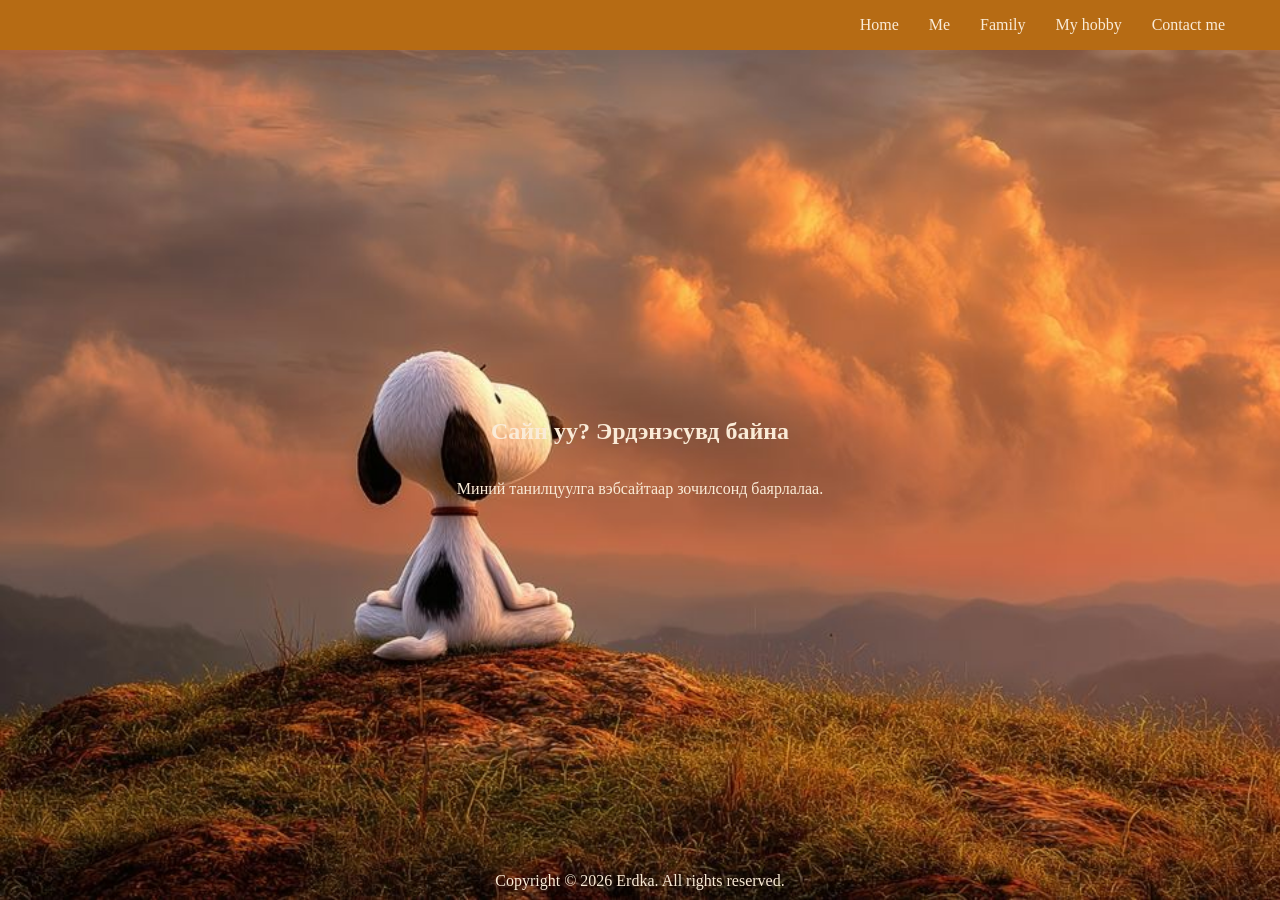
<file: index.html>
<!DOCTYPE html>
<html lang="en">
<head>
    <meta charset="UTF-8">
    <meta name="viewport" content="width=device-width, initial-scale=1.0">
    <title>Document</title>
    <link rel="stylesheet" href="style.css">
</head>
<body>
    <nav>
        <a href="index.html">Home</a>
        <a href="me.html">Me</a>
        <a href="family.html">Family</a>
        <a href="myboyfriend.html">My hobby</a>
        <a href="contact.html">Contact me</a>
    </nav>
    <main>
        <h2>Сайн уу? Эрдэнэсувд байна</h2>
        <p>Миний танилцуулга вэбсайтаар зочилсонд баярлалаа.</p>
    </main>
    <footer>Copyright © 2026 Erdka. All rights reserved.</footer>
</body>
</html>
</file>
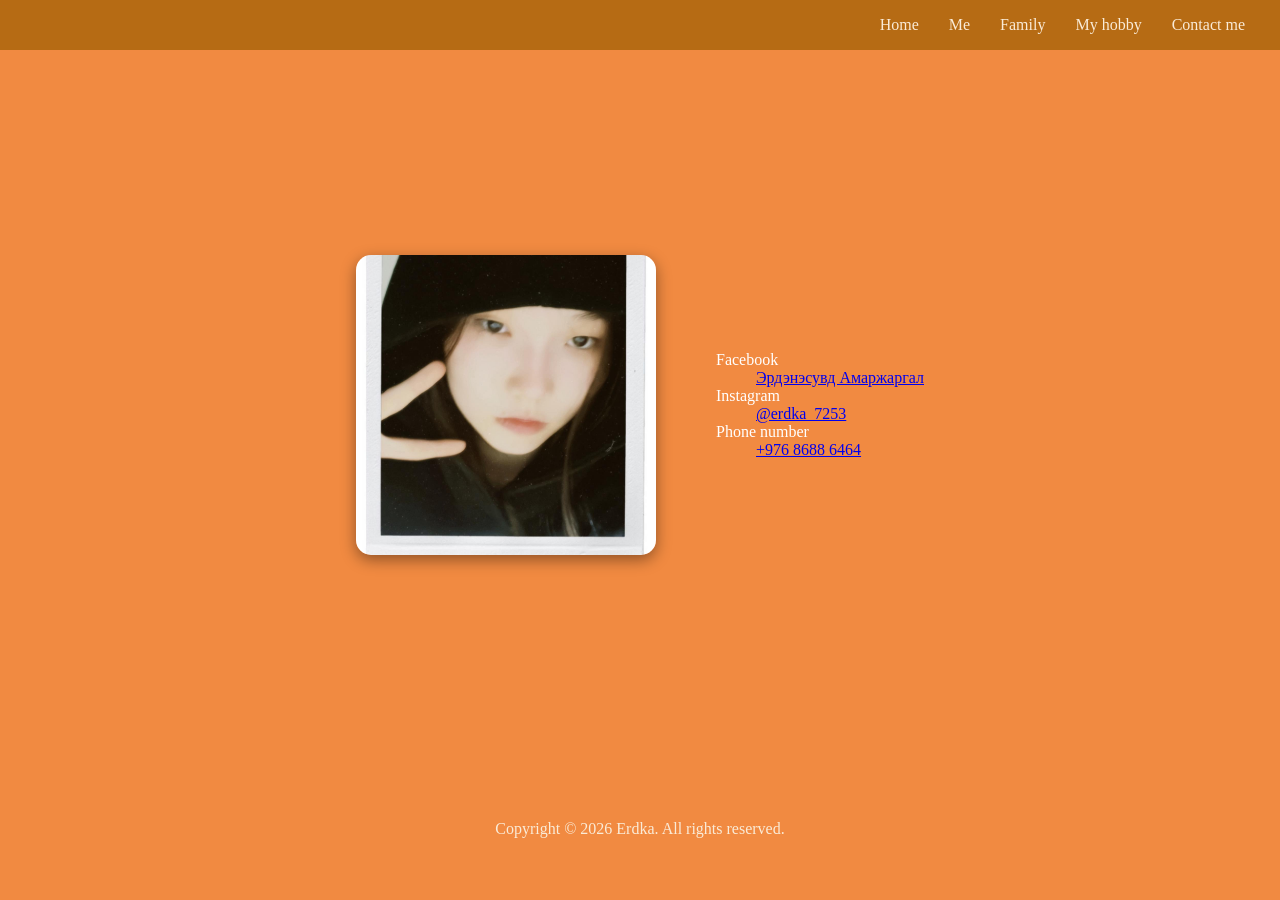
<file: contact.html>
<!DOCTYPE html>
<html lang="en">
<head>
    <meta charset="UTF-8">
    <meta name="viewport" content="width=device-width, initial-scale=1.0">
    <title>Document</title>
    <link rel="stylesheet" href="contact.css">
</head>
<body>
    <nav>
    <a href="index.html">Home</a>
    <a href="me.html">Me</a>
    <a href="family.html">Family</a>
    <a href="myboyfriend.html">My hobby</a>
    <a href="contact.html">Contact me</a>
    </nav>
    <main>
        <img src="525432945_2549922852028764_3215232524230785628_n.jpg" alt="profile">
        <article>
    <dl>
        <dt>Facebook</dt>
        <dd>
            <a href="https://www.facebook.com/erdenesuvd.amarzargal" target="_blank">
                Эрдэнэсувд Амаржаргал
            </a>
        </dd>

        <dt>Instagram</dt>
        <dd>
            <a href="https://www.instagram.com/erdka_7253/" target="_blank">
                @erdka_7253
            </a>
        </dd>

        <dt>Phone number</dt>
        <dd>
            <a href="tel:+97686886464">
                +976 8688 6464
            </a>
        </dd>
    </dl>
</article>
    </main>
<footer>Copyright © 2026 Erdka. All rights reserved.</footer>
</body>
</html>
</file>
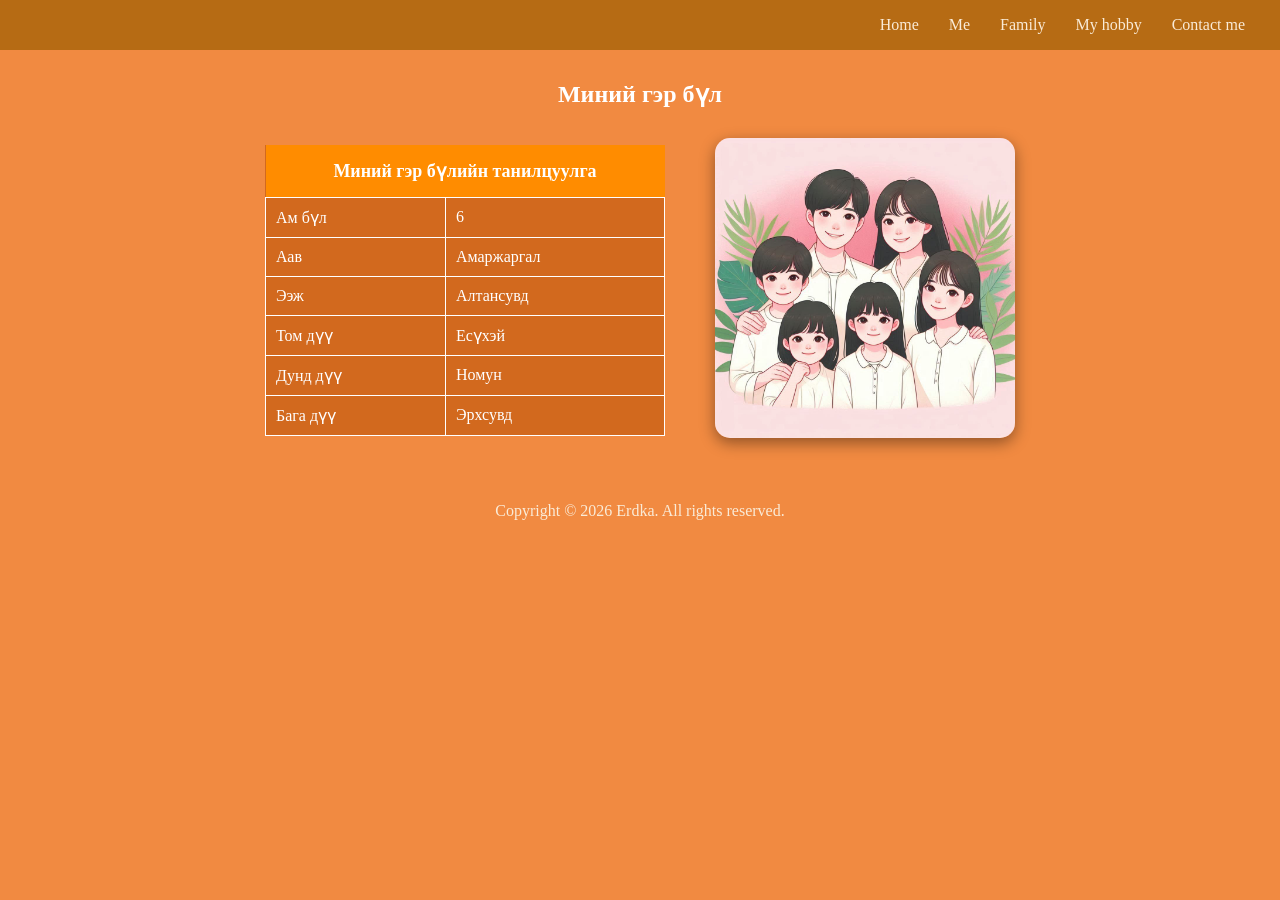
<file: family.html>
<!DOCTYPE html>
<html lang="en">
<head>
    <meta charset="UTF-8">
    <meta name="viewport" content="width=device-width, initial-scale=1.0">
    <title>Document</title>
    <link rel="stylesheet" href="family.css">
</head>
<body>
    <nav>
    <a href="index.html">Home</a>
    <a href="me.html">Me</a>
    <a href="family.html">Family</a>
    <a href="myboyfriend.html">My hobby</a>
    <a href="contact.html">Contact me</a>
</nav>
<h2>Миний гэр бүл</h2>

<main>
    <table class="profile">
        <tr>
            <th colspan="2">Миний гэр бүлийн танилцуулга</th>
        </tr>
        <tr>
            <td>Ам бүл</td>
            <td>6</td>
        </tr>
        <tr>
            <td>Аав</td>
            <td>Амаржаргал</td>
        </tr>
        <tr>
            <td>Ээж</td>
            <td>Алтансувд</td>
        </tr>
        <tr>
            <td>Том дүү</td>
            <td>Есүхэй</td>
        </tr>
        <tr>
            <td>Дунд дүү</td>
            <td>Номун</td>
        </tr>
        <tr>
            <td>Бага дүү</td>
            <td>Эрхсувд</td>
        </tr>
    </table>

    <div >
       <img src="27638abdd4b9e8547872bf7d5f5b64b1.jpg" alt="profile">
    </div>
</main>

<footer>Copyright © 2026 Erdka. All rights reserved.</footer>
</body>
</html>
</file>
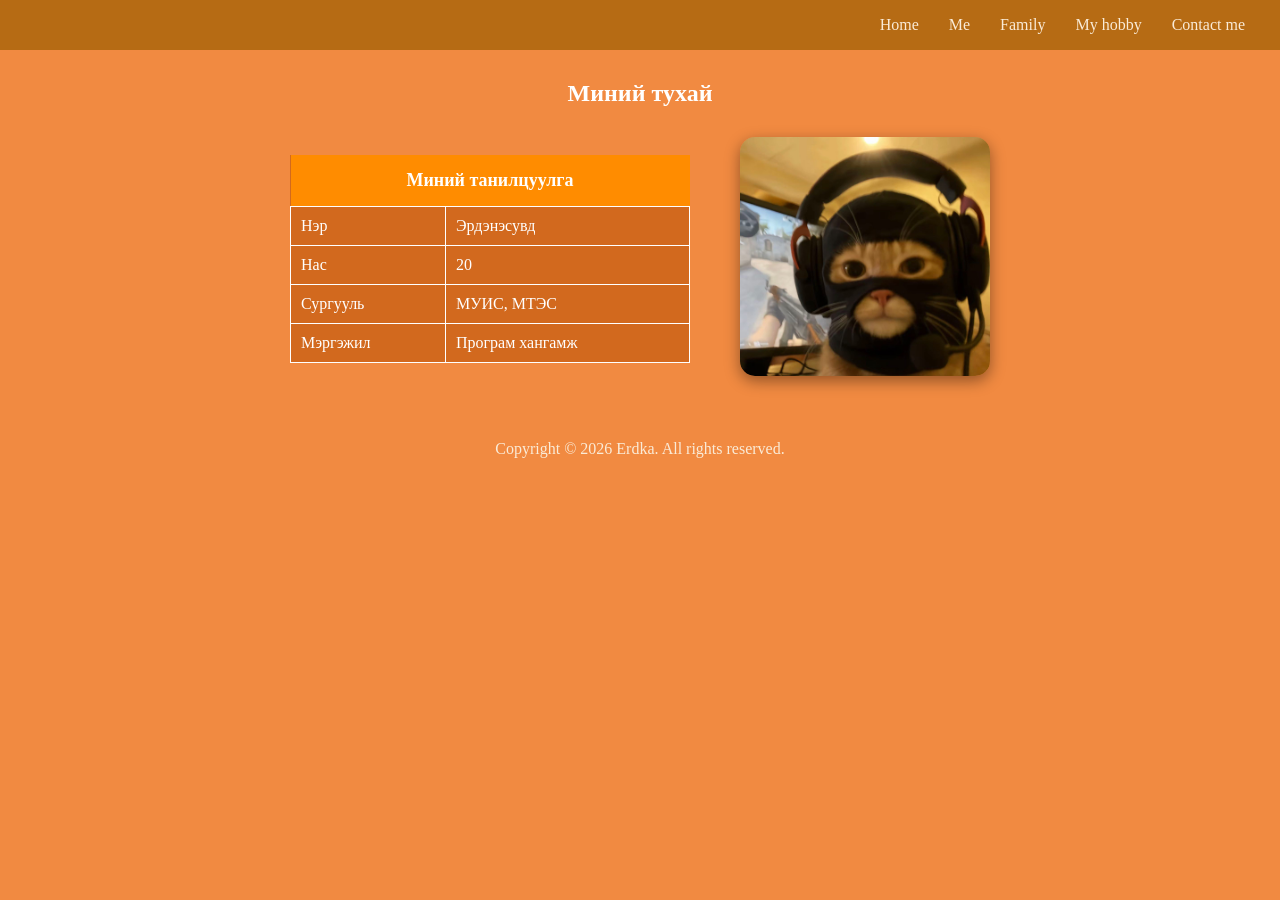
<file: me.html>
<!DOCTYPE html>
<html lang="en">
<head>
    <meta charset="UTF-8">
    <title>Миний тухай</title>
    <link rel="stylesheet" href="me.css">
</head>
<body>

<nav>
    <a href="index.html">Home</a>
    <a href="me.html">Me</a>
    <a href="family.html">Family</a>
    <a href="myboyfriend.html">My hobby</a>
    <a href="contact.html">Contact me</a>
</nav>

<h2>Миний тухай</h2>

<main>
    <table class="profile">
        <tr>
            <th colspan="2">Миний танилцуулга</th>
        </tr>
        <tr>
            <td>Нэр</td>
            <td>Эрдэнэсувд</td>
        </tr>
        <tr>
            <td>Нас</td>
            <td>20</td>
        </tr>
        <tr>
            <td>Сургууль</td>
            <td>МУИС, МТЭС</td>
        </tr>
        <tr>
            <td>Мэргэжил</td>
            <td>Програм хангамж</td>
        </tr>
    </table>

    <div >
        <img src="7bae7d85f91b70ca18bdf0cd07f16ad7.jpg" alt="profile">
    </div>
</main>

<footer>Copyright © 2026 Erdka. All rights reserved.</footer>

</body>
</html>
</file>
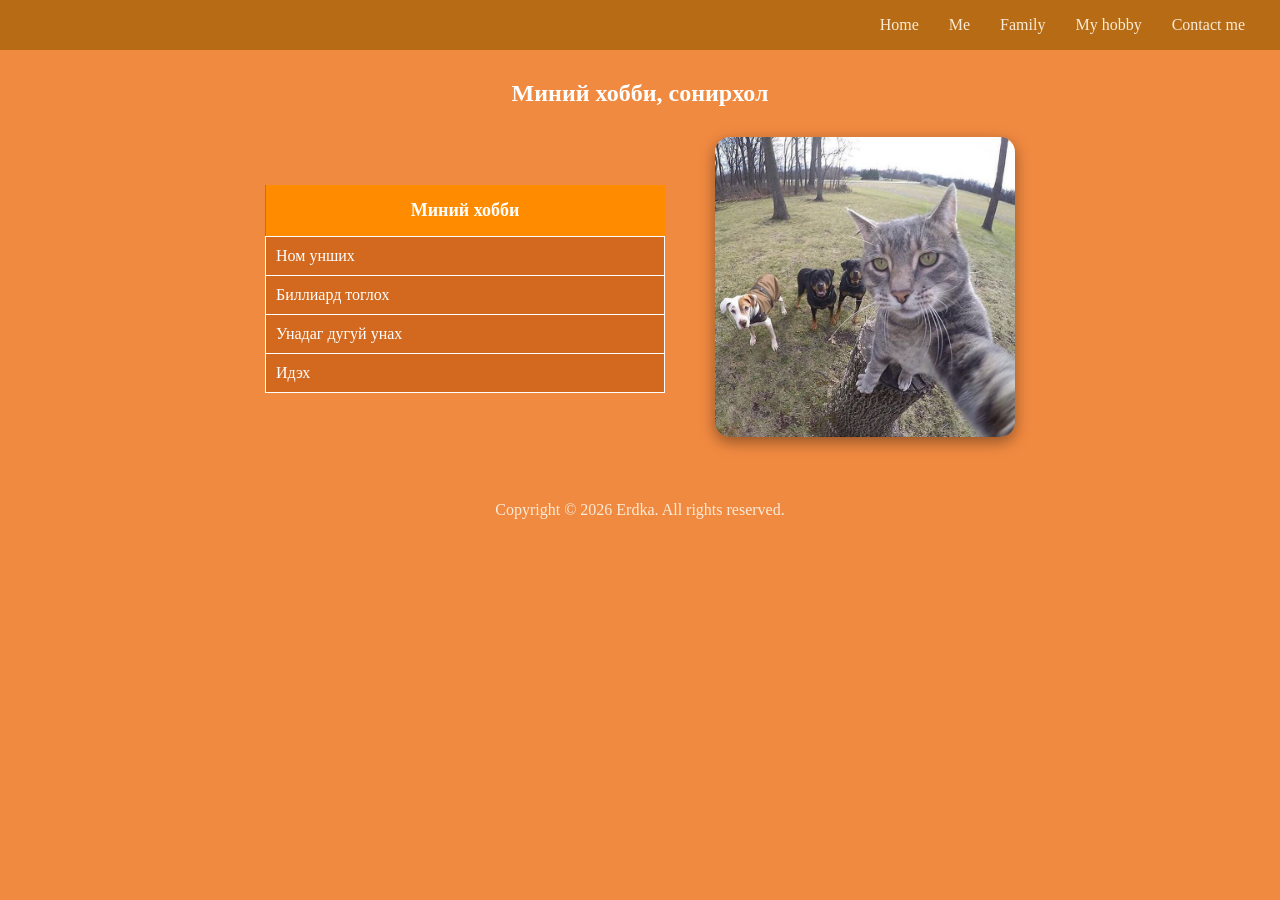
<file: myboyfriend.html>
<!DOCTYPE html>
<html lang="en">
<head>
    <meta charset="UTF-8">
    <meta name="viewport" content="width=device-width, initial-scale=1.0">
    <title>Document</title>
    <link rel="stylesheet" href="myboyfriend.css">
</head>
<body>
    <nav>
    <a href="index.html">Home</a>
    <a href="me.html">Me</a>
    <a href="family.html">Family</a>
    <a href="myboyfriend.html">My hobby</a>
    <a href="contact.html">Contact me</a>
</nav>
<h2>Миний хобби, сонирхол</h2>

<main>
    <table class="profile">
        <tr>
            <th colspan="2">Миний хобби</th>
        </tr>
        <tr>
            <td>Ном унших</td>
        </tr>
        <tr>
            <td>Биллиард тоглох</td>
        </tr>
        <tr>
            <td>Унадаг дугуй унах</td>
        </tr>
        <tr>
            <td>Идэх</td>
        </tr>
    </table>

    <div >
       <img src="435d6e40092f64ef04008cfed26326a9.jpg" alt="profile">
    </div>
</main>

<footer>Copyright © 2026 Erdka. All rights reserved.</footer>
</body>
</html>
</file>
<file: style.css>
body {
    background-color: rgb(110, 241, 241);
    background-image: url(img.jpg);
    background-repeat: no-repeat;
    background-size: cover;
    margin: 0;
    min-height: 100vh;
    display: flex;
    flex-direction: column;
}
nav {
    display: flex;
    justify-content: flex-end;
    background-color: rgb(182, 107, 20);
    align-items: center;
    height: 50px;
    padding-right: 20px;
}
nav a {
    padding: 15px;
    color: antiquewhite;
    text-decoration: none;
}   
nav a:last-child{
    margin-right: 20px;
}
footer {
    color: antiquewhite;
    padding: 10px;
    text-align: center;
}
main {
    flex: 1;
    display: flex;
    color: antiquewhite;
    align-items: center;
    flex-direction: column;
    justify-content: center;
}
</file>
<file: contact.css>
body {
    background-color: rgb(241, 138, 65);
    margin: 0;
}

nav {
    display: flex;
    justify-content: flex-end;
    background-color: rgb(182, 107, 20);
    align-items: center;
    height: 50px;
    padding-right: 20px;
}

nav a {
    padding: 15px;
    color: antiquewhite;
    text-decoration: none;
}

main {
    display: flex;
    justify-content: center;
    align-items: center;
    gap: 60px;
    min-height: 70vh;
    padding: 40px 20px;
    color: white;
}

main img {
    width: 300px;
    border-radius: 15px;
    box-shadow: 0 5px 15px rgba(0,0,0,0.4);
}

footer {
    color: antiquewhite;
    padding: 10px;
    text-align: center;
    margin-top: 50px;
}
</file>
<file: family.css>
body {
    background-color: rgb(241, 138, 65);
    margin: 0;
}

nav {
    display: flex;
    justify-content: flex-end;
    background-color: rgb(182, 107, 20);
    align-items: center;
    height: 50px;
    padding-right: 20px;
}

nav a {
    padding: 15px;
    color: antiquewhite;
    text-decoration: none;
}

h2 {
    text-align: center;
    color: white;
    margin-top: 30px;
}

main {
    display: flex;
    justify-content: center;
    align-items: center;
    gap: 50px;
    margin-top: 30px;
}

.profile {
    border-collapse: collapse;
    width: 400px;
    background-color: chocolate;
    color: white;
}

.profile th {
    background-color: darkorange;
    padding: 15px;
    font-size: 18px;
}

.profile td {
    border: 1px solid white;
    padding: 10px;
}

img {
    width: 300px;
    border-radius: 15px;
    box-shadow: 0 5px 15px rgba(0,0,0,0.4);
}

footer {
    color: antiquewhite;
    padding: 10px;
    text-align: center;
    margin-top: 50px;
}
</file>
<file: me.css>
body {
    background-color: rgb(241, 138, 65);
    margin: 0;
}

nav {
    display: flex;
    justify-content: flex-end;
    background-color: rgb(182, 107, 20);
    align-items: center;
    height: 50px;
    padding-right: 20px;
}

nav a {
    padding: 15px;
    color: antiquewhite;
    text-decoration: none;
}

h2 {
    text-align: center;
    color: white;
    margin-top: 30px;
}

main {
    display: flex;
    justify-content: center;
    align-items: center;
    gap: 50px;
    margin-top: 30px;
}

.profile {
    border-collapse: collapse;
    width: 400px;
    background-color: chocolate;
    color: white;
}

.profile th {
    background-color: darkorange;
    padding: 15px;
    font-size: 18px;
}

.profile td {
    border: 1px solid white;
    padding: 10px;
}

img {
    width: 250px;
    border-radius: 15px;
    box-shadow: 0 5px 15px rgba(0,0,0,0.4);
}

footer {
    color: antiquewhite;
    padding: 10px;
    text-align: center;
    margin-top: 50px;
}
</file>
<file: myboyfriend.css>
body {
    background-color: rgb(241, 138, 65);
    margin: 0;
}

nav {
    display: flex;
    justify-content: flex-end;
    background-color: rgb(182, 107, 20);
    align-items: center;
    height: 50px;
    padding-right: 20px;
}

nav a {
    padding: 15px;
    color: antiquewhite;
    text-decoration: none;
}

h2 {
    text-align: center;
    color: white;
    margin-top: 30px;
}

main {
    display: flex;
    justify-content: center;
    align-items: center;
    gap: 50px;
    margin-top: 30px;
}

.profile {
    border-collapse: collapse;
    width: 400px;
    background-color: chocolate;
    color: white;
}

.profile th {
    background-color: darkorange;
    padding: 15px;
    font-size: 18px;
}

.profile td {
    border: 1px solid white;
    padding: 10px;
}

img {
    width: 300px;
    border-radius: 15px;
    box-shadow: 0 5px 15px rgba(0,0,0,0.4);
}

footer {
    color: antiquewhite;
    padding: 10px;
    text-align: center;
    margin-top: 50px;
}
</file>
